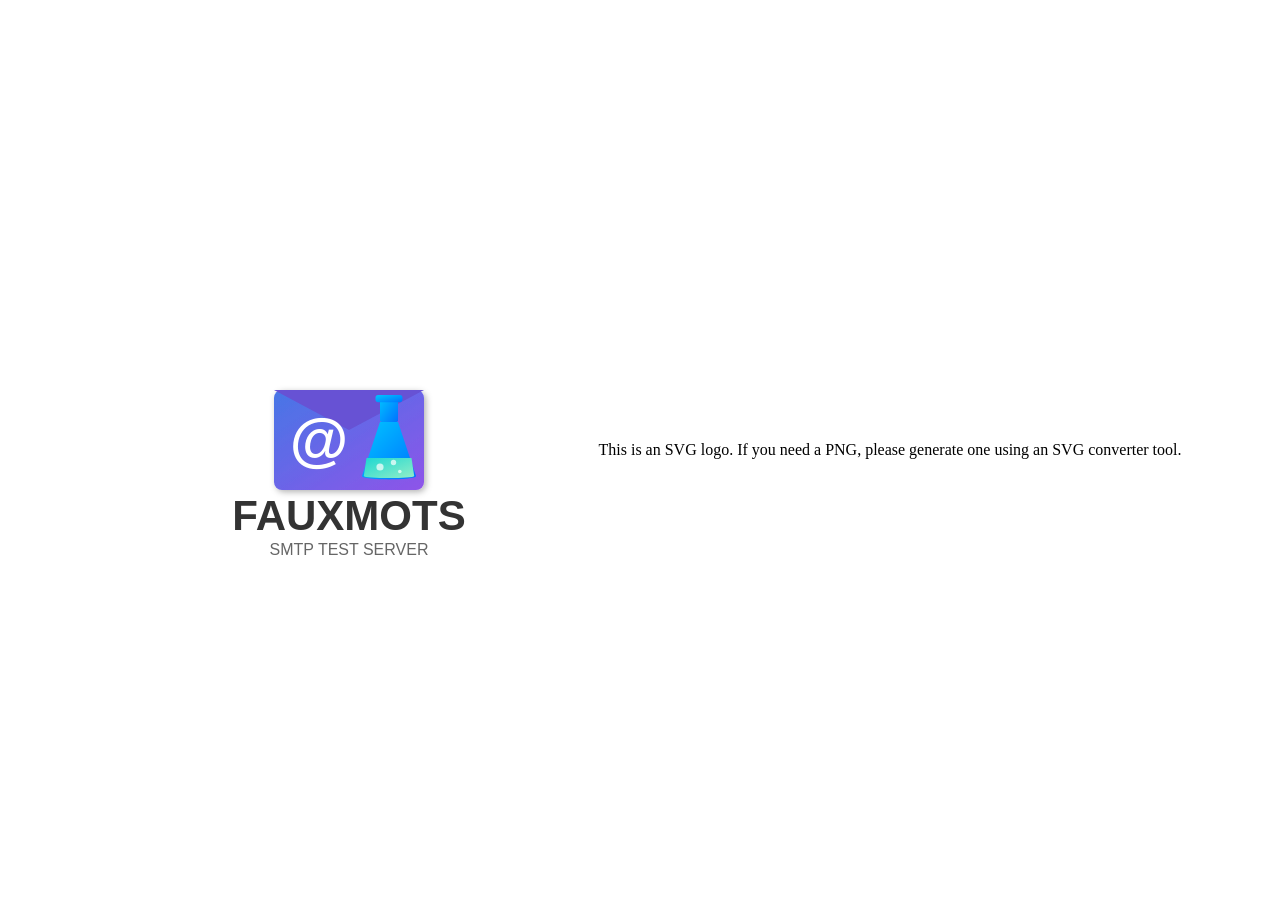
<file: docs/images/logo-wrapper.html>
<!DOCTYPE html>
<html>
<head>
  <title>Fauxmots Logo</title>
  <style>
    body, html {
      margin: 0;
      padding: 0;
      height: 100%;
      display: flex;
      justify-content: center;
      align-items: center;
      background: transparent;
    }
    svg {
      max-width: 80%;
      height: auto;
    }
  </style>
</head>
<body>
  <img src="logo.svg" alt="Fauxmots Logo" width="500">
  <p>This is an SVG logo. If you need a PNG, please generate one using an SVG converter tool.</p>
</body>
</html>
</file>
